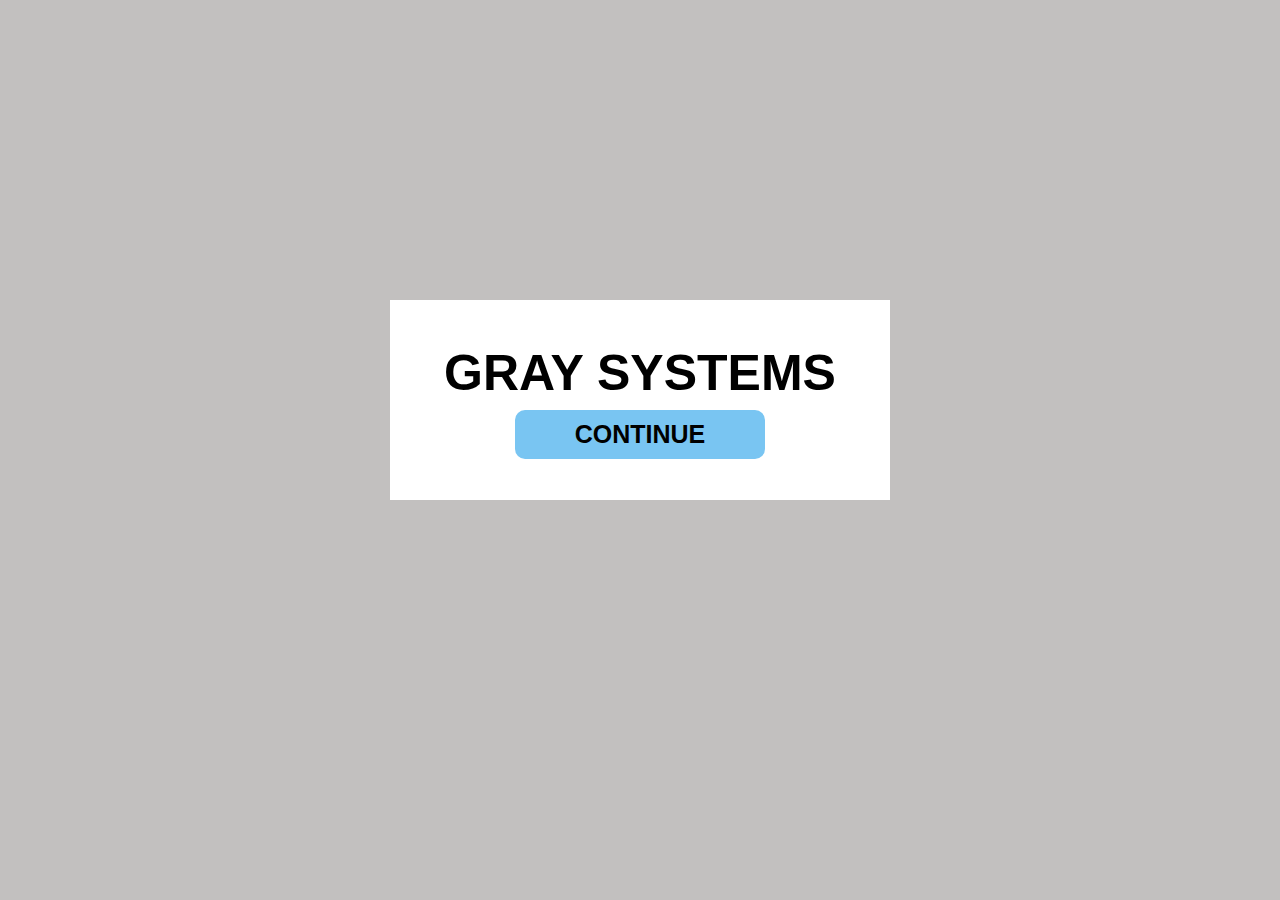
<file: index.html>
<!DOCTYPE html>
<html>
<head>
<meta charset="utf-8" />
<meta http-equiv="Cache-Control" content="no-cache, no-store, must-revalidate" />
<meta http-equiv="Pragma" content="no-cache" />
<meta http-equiv="Expires" content="0" />
<title>Gray Systems</title>
<link rel="stylesheet" type="text/css" href="/css/basic.css" />
<style>
#div-01-index {
    width: 500px;
    height: 200px;
    position: absolute;
    top: 50%;
    left: 50%;
    margin: -150px 0 0 -250px;
    background-color: white;
}

#h1-01-index {
    width: 400px;
    text-align: center;
    position: absolute;
    top: 10px;
    left: 50px;
    font-family: arial;
    font-size: 50px;
    font-weight: bold;
    color: black;
}

#button-01-index {
    width: 250px;
    position: absolute;
    top: 110px;
    left: 125px;
    border: none;
    border-radius: 10px;
    text-align: center;
    font-family: arial;
    font-size: 25px;
    font-weight: bold;
    text-decoration: none;
    padding: 10px;
    background-color: #79C5F2;
}
</style>
</head>
<body class="gray">
<div id="div-01-index">
    <h1 id="h1-01-index">GRAY SYSTEMS</h1>
    <button id="button-01-index" onclick="window.location.href='https://rasunci-ladot.github.io/gray/scooters_report.html';">CONTINUE</button>
</div>
</body>
</html>
</file>
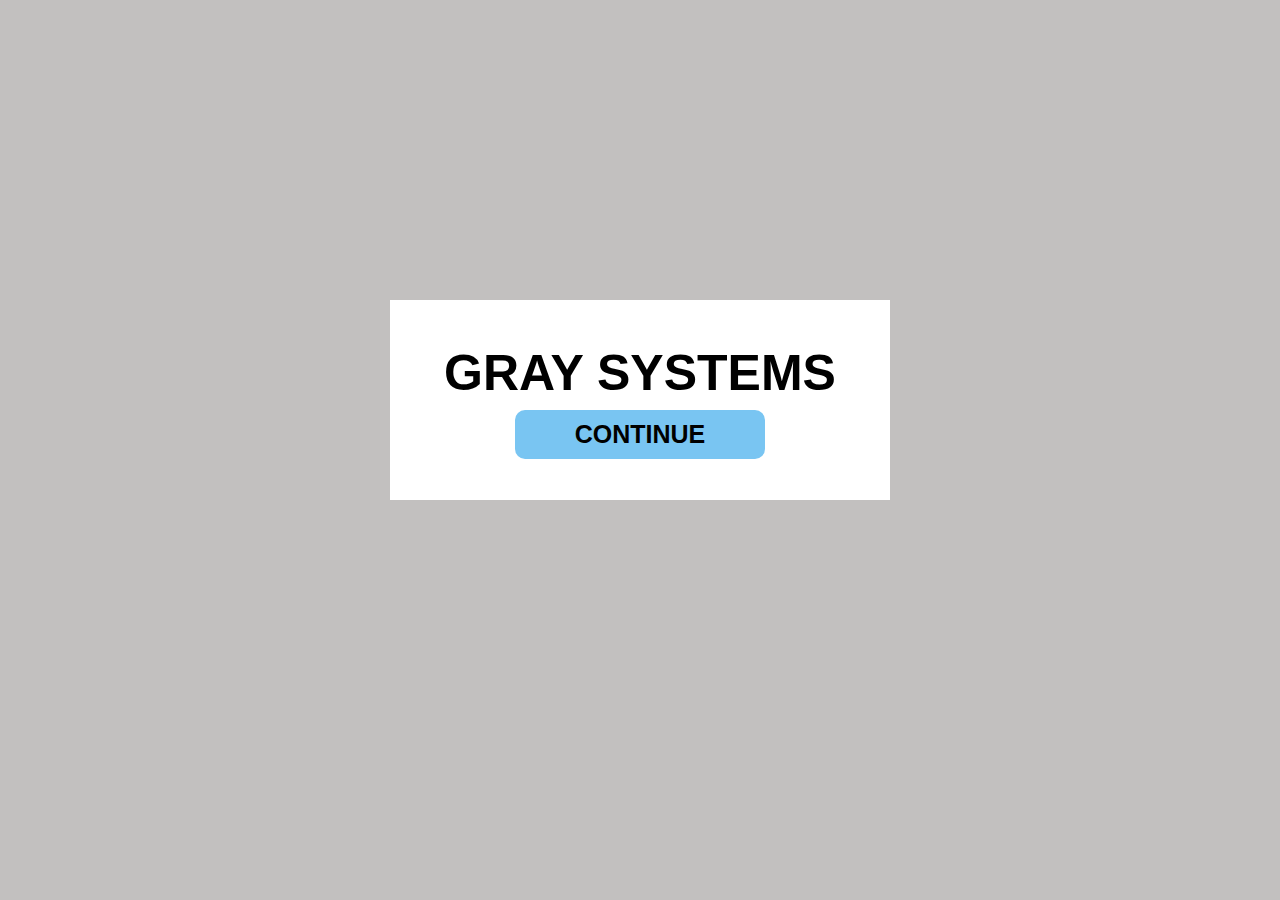
<file: gray/gray.html>
<!DOCTYPE html>
<html>
<head>
<meta charset="utf-8" />
<meta http-equiv="Cache-Control" content="no-cache, no-store, must-revalidate" />
<meta http-equiv="Pragma" content="no-cache" />
<meta http-equiv="Expires" content="0" />
<title>Gray Systems</title>
<link rel="stylesheet" type="text/css" href="/css/basic.css" />
<style>
#div-01-index {
    width: 500px;
    height: 200px;
    position: absolute;
    top: 50%;
    left: 50%;
    margin: -150px 0 0 -250px;
    background-color: white;
}

#h1-01-index {
    width: 400px;
    text-align: center;
    position: absolute;
    top: 10px;
    left: 50px;
    font-family: arial;
    font-size: 50px;
    font-weight: bold;
    color: black;
}

#button-01-index {
    width: 250px;
    position: absolute;
    top: 110px;
    left: 125px;
    border: none;
    border-radius: 10px;
    text-align: center;
    font-family: arial;
    font-size: 25px;
    font-weight: bold;
    text-decoration: none;
    padding: 10px;
    background-color: #79C5F2;
}
</style>
</head>
<body class="gray">
<div id="div-01-index">
    <h1 id="h1-01-index">GRAY SYSTEMS</h1>
    <button id="button-01-index" onclick="window.location.href='https://www.ladot-skynet.com/gray/scooters_report.html';">CONTINUE</button>
</div>
</body>
</html>
</file>
<file: css/basic.css>
body.gray {
    background-color: #C2C0BF;
}

button.plain {
    border: none;
    border-radius: 5px;
    text-align: center;
    font-family: arial;
    font-size: 18px;
    font-weight: bold;
    text-decoration: none;
    padding: 10px;
    outline: none;
}

button.navbar {
    border: 1px solid black;
    border-radius: 15px;
    text-align: center;
    font-family: arial;
    font-size: 30px;
    font-weight: bold;
    text-decoration: none;
    background-color: #CCCAC9;
    outline: none;
}

#div-navbar {
    top: 0px;
    left: 0px;
    position: absolute;
    width: 100px;
    height: 100%;
    background-color: blue;
}

#navbar-00 {
    position: absolute;
    top: 0px;
    left: 0px;
    width: 100px;
    height: 100px;
    background-image: url('/img/la-logo.svg');
    background-repeat: no-repeat;
}

#navbar-01 {
    position: absolute;
    top: 100px;
    left: 0px;
    width: 100px;
    height: 100px;
}

#navbar-02 {
    position: absolute;
    top: 200px;
    left: 0px;
    width: 100px;
    height: 100px;
}

#navbar-03 {
    position: absolute;
    top: 300px;
    left: 0px;
    width: 100px;
    height: 100px;
}
</file>
